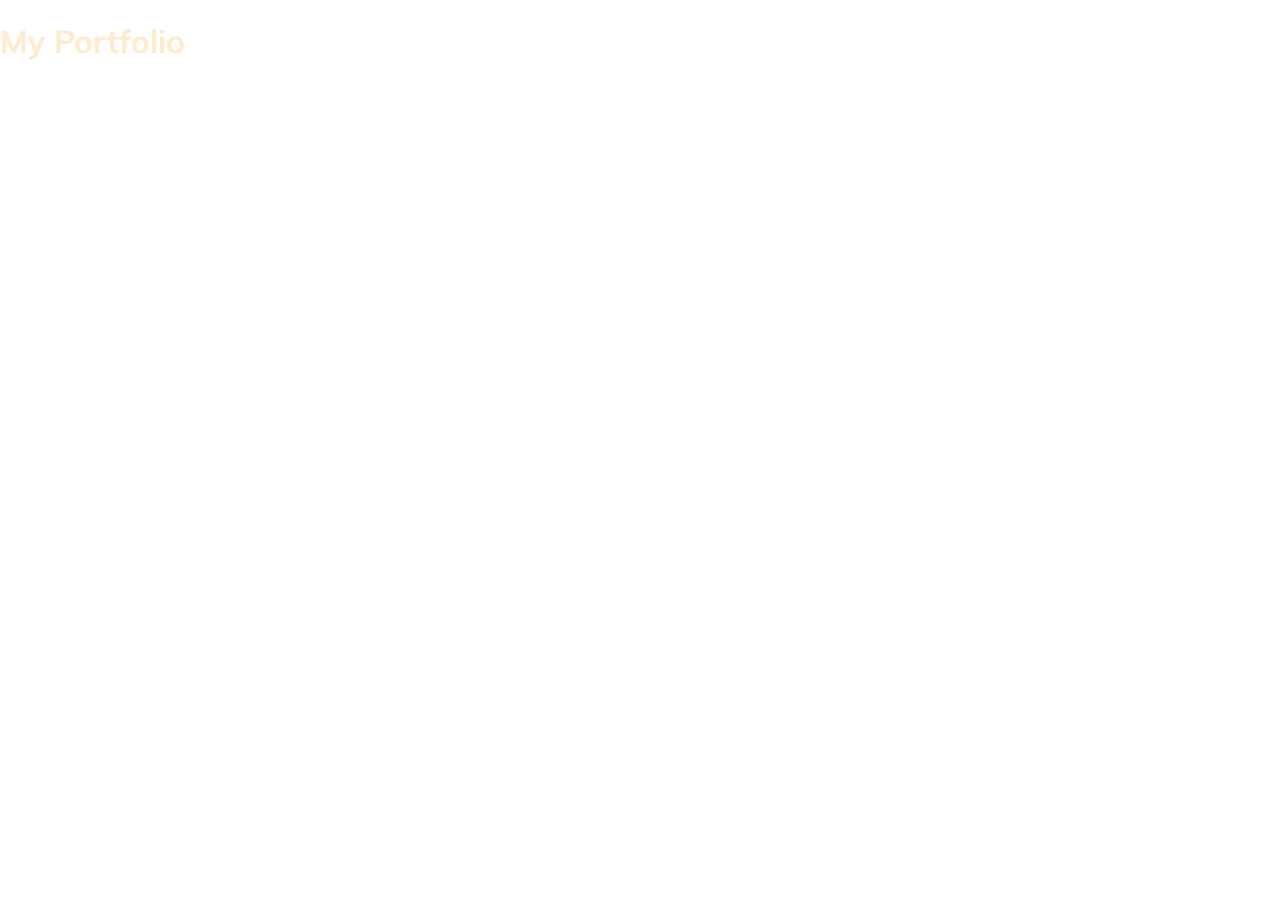
<file: index.html>
<!DOCTYPE html>
<html lang="en">
  <head>
    <meta charset="UTF-8" />
    <meta http-equiv="X-UA-Compatible" content="IE=edge" />
    <meta name="viewport" content="width=device-width, initial-scale=1.0" />
    <link
      rel="stylesheet"
      href="https://cdnjs.cloudflare.com/ajax/libs/font-awesome/6.0.0-beta3/css/all.min.css"
      integrity="sha512-Fo3rlrZj/k7ujTnHg4CGR2D7kSs0v4LLanw2qksYuRlEzO+tcaEPQogQ0KaoGN26/zrn20ImR1DfuLWnOo7aBA=="
      crossorigin="anonymous"
      referrerpolicy="no-referrer"
    />
    <link rel="stylesheet" href="style.css" />
    <title>My Portfolio!</title>
  </head>
  <body>
    <div class="nav">
      <h1>My Portfolio</h1>
    </div>
    <div class="main">
    <div class="container">
      
        
      <div
        class="panel active"
        style="
          background-image: url('https://images.unsplash.com/photo-1530089711124-9ca31fb9e863?ixlib=rb-1.2.1&ixid=MnwxMjA3fDB8MHxwaG90by1wYWdlfHx8fGVufDB8fHx8&auto=format&fit=crop&w=1169&q=80');
        "
      >
        <h3 id ="check_weather">Check Weather of any city!</h3>
        </div>

        <div class="panel"
        style="background-image: url('https://images.unsplash.com/photo-1634832802370-164cf82ec82a?ixlib=rb-1.2.1&ixid=MnwxMjA3fDB8MHxzZWFyY2h8M3x8Z2lwaHklMjBpbWFnZXxlbnwwfHwwfHw%3D&auto=format&fit=crop&w=500&q=60')";
        ">
     
        <h3 id ="giphy_search">Giphy Search!</h3>
      </div>
        
        <div
        class="panel"
        style="
          background-image: url('https://images.unsplash.com/photo-1522071820081-009f0129c71c?ixlib=rb-1.2.1&ixid=MnwxMjA3fDB8MHxwaG90by1wYWdlfHx8fGVufDB8fHx8&auto=format&fit=crop&w=1170&q=80')" >
        <h3 id="git_user">GitHub User Search!</h3>
      </div>
      <div
        class="panel"
        style="
          background-image: url('https://images.unsplash.com/photo-1618423835718-df9d86abc3bd?ixlib=rb-1.2.1&ixid=MnwxMjA3fDB8MHxwaG90by1wYWdlfHx8fGVufDB8fHx8&auto=format&fit=crop&w=687&q=80');
        "
      >
        <h3 id ="count_down">Countdown to the New Year!</h3>
        </div>
      <div
        class="panel"
        style="
          background-image: url('https://images.unsplash.com/photo-1543118141-8598f6bfbc0a?ixlib=rb-1.2.1&ixid=MnwxMjA3fDB8MHxzZWFyY2h8MTN8fHRoYW5rJTIweW91fGVufDB8fDB8fA%3D%3D&auto=format&fit=crop&w=500&q=60')">
        <h3 id = "success"></h3>
      </div>
    </div>

  </div><div class="nav">
    
  </div>
    
    <script src="app.js"></script>
  </body>
</html>
</file>
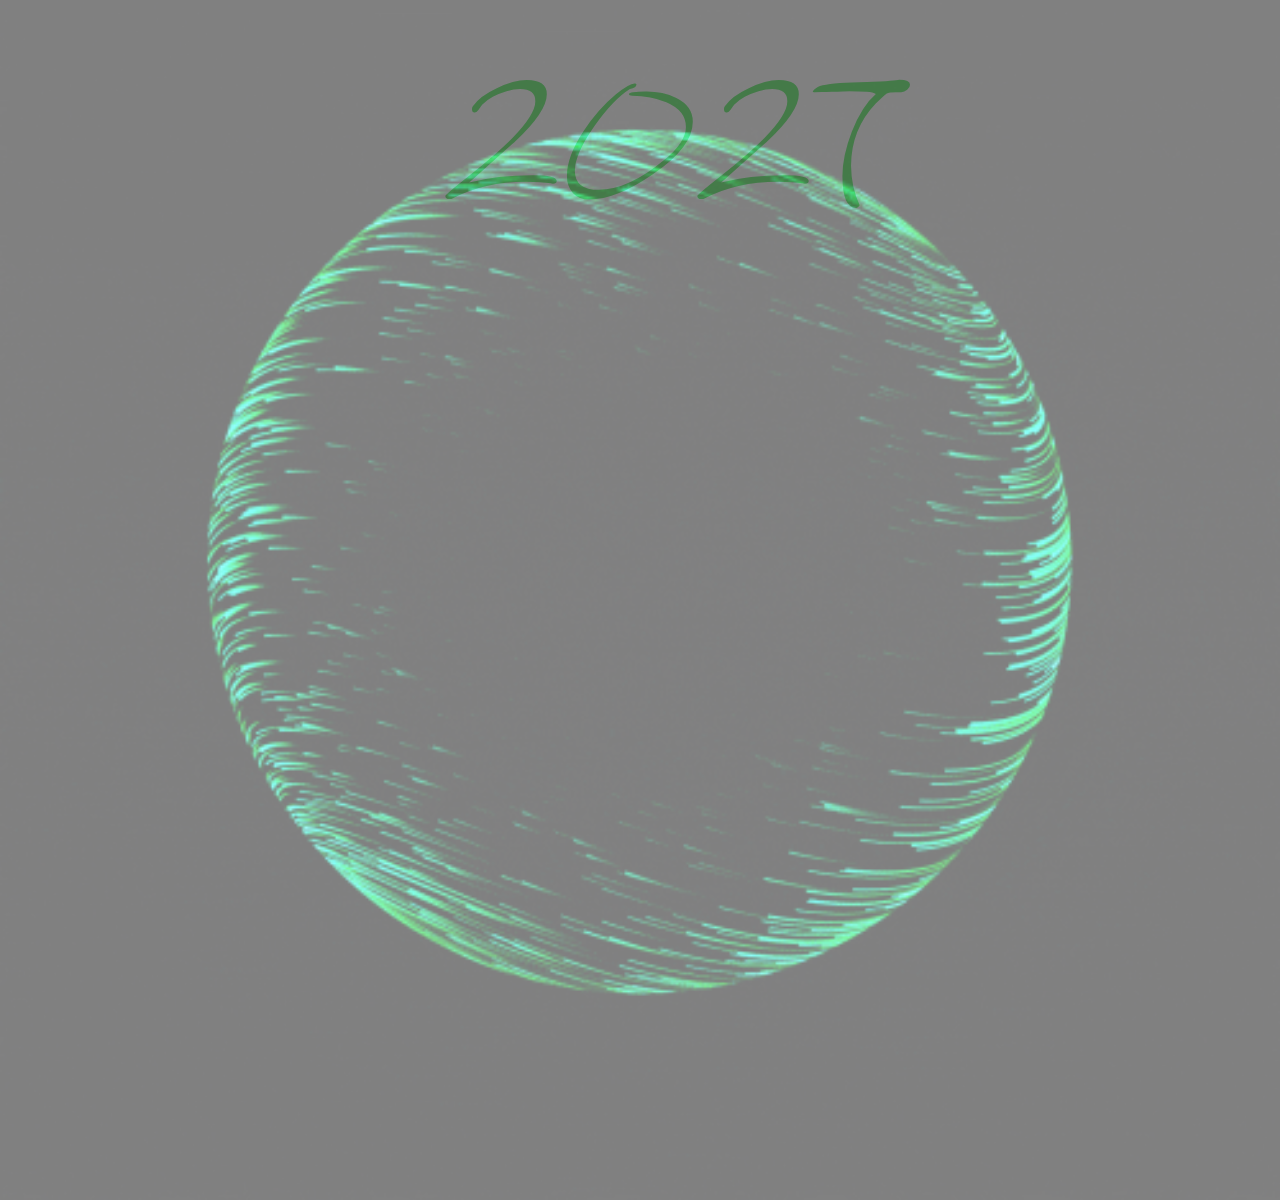
<file: ny.html>
<!DOCTYPE html>
<html lang="en">
  <head>
    <meta charset="UTF-8" />
    <meta http-equiv="X-UA-Compatible" content="IE=edge" />
    <meta name="viewport" content="width=device-width, initial-scale=1.0" />
    <link rel="stylesheet" href="ny.css" />
    <title>CountDown</title>
  </head>
  <body>
    <div id="the_year" class="the_year"></div>
    <h1>Let's CountDown to NEW YEAR!</h1>
    <div id="count_down" class="count_down">
      <div class="time">
        <h2 id="days_to_count">00</h2>
        <small>days</small>
      </div>

      <div class="time">
        <h2 id="hours_to_count">00</h2>
        <small>hours</small>
      </div>

      <div class="time">
        <h2 id="mins_to_count">00</h2>
        <small>mins</small>
      </div>

      <div class="time">
        <h2 id="seconds_to_count">00</h2>
        <small>seconds</small>
      </div>
    </div>
    <img src="./Load.gif" alt="Loading" class="load" id="load" />
    <script src="ny.js"></script>
  </body>
</html>
</file>
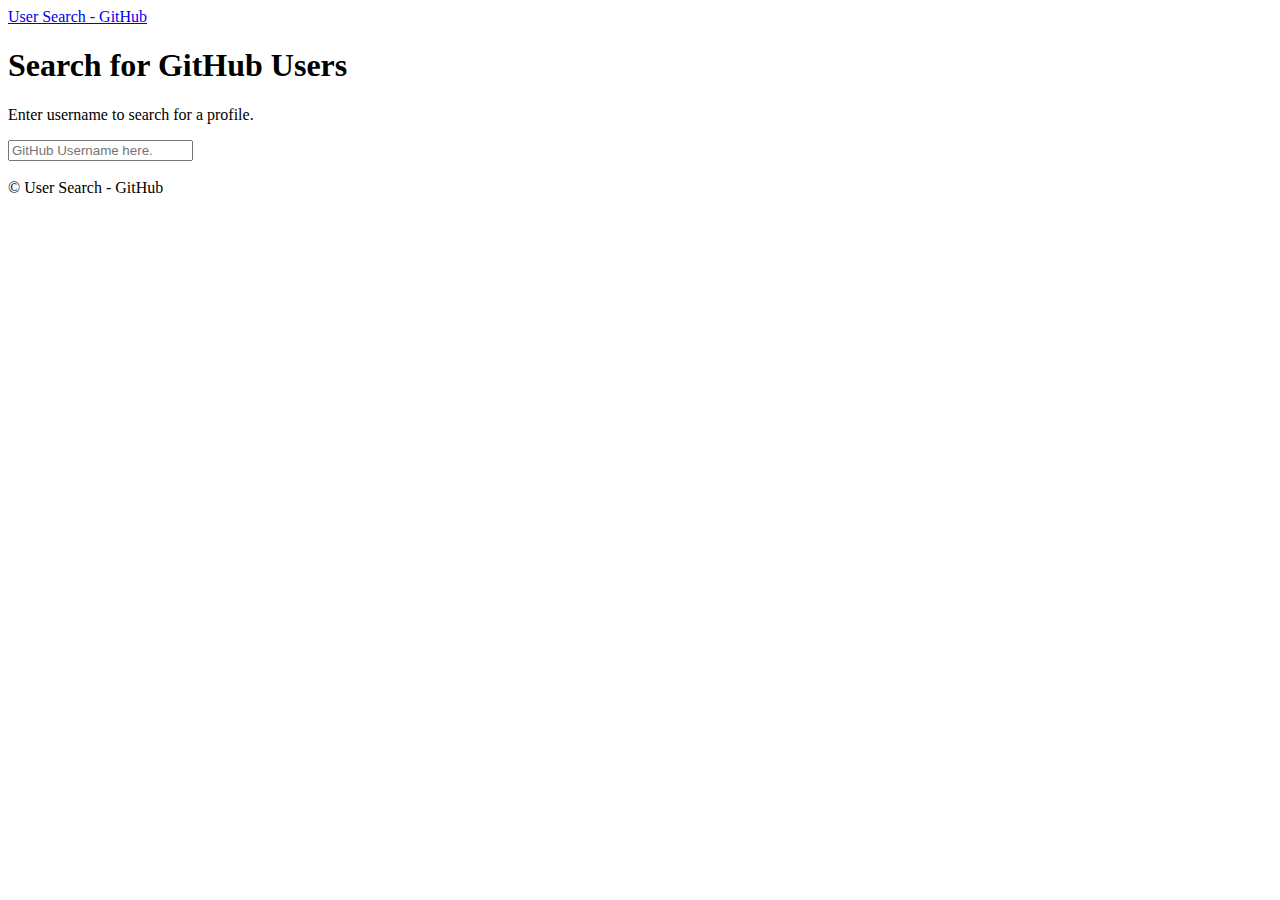
<file: user_search.html>
<!DOCTYPE html>
<html lang="en">
  <head>
    <meta charset="UTF-8" />
    <meta http-equiv="X-UA-Compatible" content="IE=edge" />
    <meta name="viewport" content="width=device-width, initial-scale=1.0" />
    <link
      rel="stylesheet"
      href="https://bootswatch.com/5/morph/bootstrap.min.css"
    />
    <title>User Search - GitHub</title>
  </head>
  <body>
    <nav class="navbar navbar-dark bg-primary mb-3">
      <div class="container">
        <a href="#" class="navbar-brand">User Search - GitHub</a>
      </div>
    </nav>

    <div class="container searchContainer">
        <div class="search card card-body">
            <h1>Search for GitHub Users</h1>
            <p>Enter username to search for a profile.</p>
            <input type="text" id="search_user" placeholder= "GitHub Username here." class="form-control"/>
        </div>
    </br>
    <div id="profile_display"></div>
    </div>

    <footer class="mt-5 p-3 text-center bg-light">
        &copy  User Search - GitHub
    </footer>

    <script
      src="https://cdn.jsdelivr.net/npm/bootstrap@5.1.3/dist/js/bootstrap.bundle.min.js"
      integrity="sha384-ka7Sk0Gln4gmtz2MlQnikT1wXgYsOg+OMhuP+IlRH9sENBO0LRn5q+8nbTov4+1p"
      crossorigin="anonymous"
    ></script>
    <script src="git.js"></script>
    <script src="user_search.js"></script>
  </body>
</html>
</file>
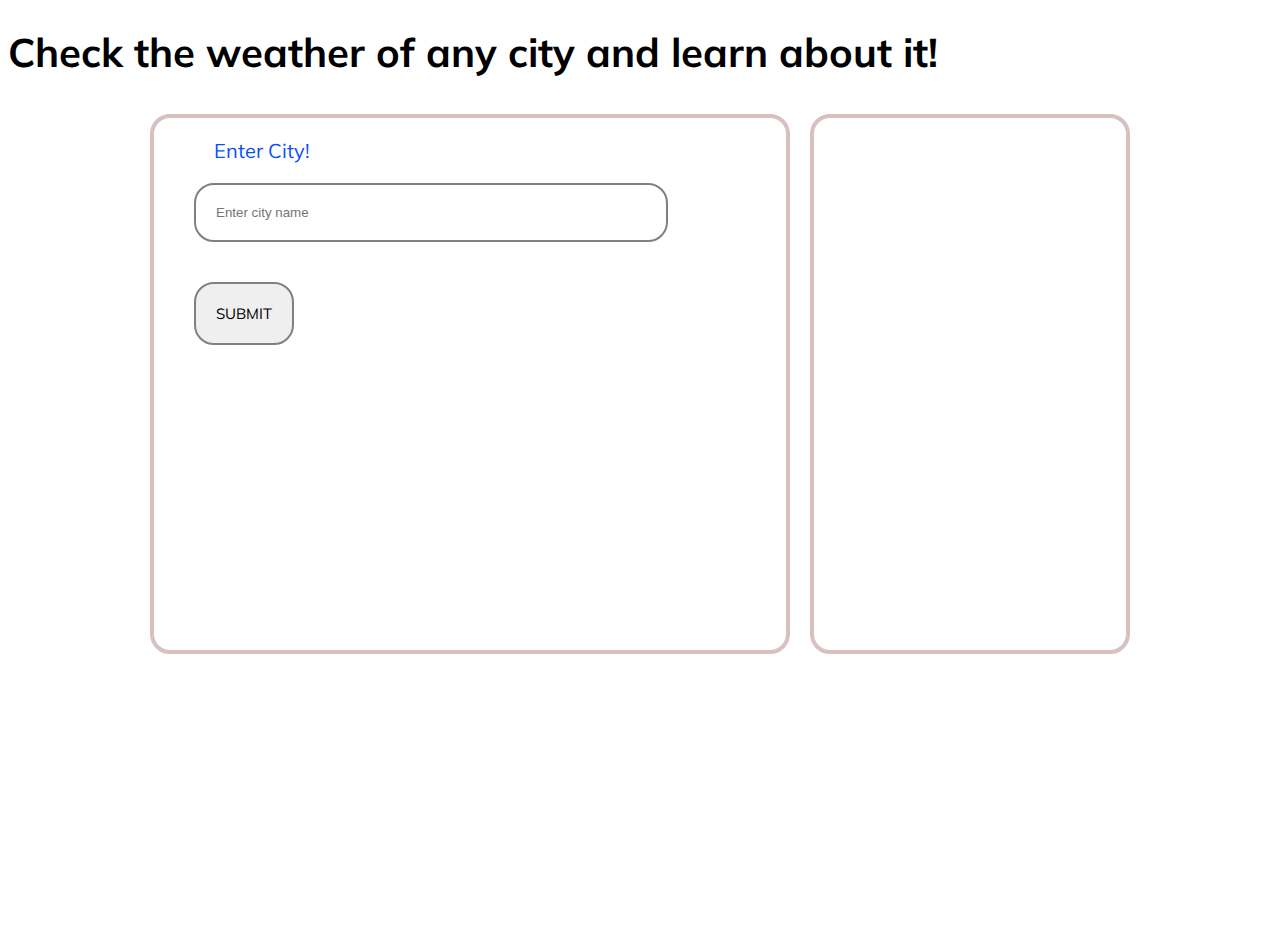
<file: weather.html>
<!DOCTYPE html>
<html lang="en">
  <head>
    <meta charset="UTF-8" />
    <meta http-equiv="X-UA-Compatible" content="IE=edge" />
    <meta name="viewport" content="width=device-width, initial-scale=1.0" />
    <link rel="stylesheet" href="weather.css" />
    <title>Weather App</title>
  </head>
  <body>
    <h1>Check the weather of any city and learn about it!</h1>
    <div class="container">
      <div class="search">
        <form>
          <span style="padding: 20px; margin: 20px; font-size: 20px"
            >Enter City!</span
          ><br />
          <input
            type="text"
            placeholder="Enter city name"
            id="city_name"
            required
            style="border: 2px solid grey; padding: 20px; margin: 20px"
          /><br />
          <button class="btn_style">SUBMIT</button>
        </form>
      </div>
      <div class="display_data"></div>
    </div>
    <script
      src="https://cdn.jsdelivr.net/npm/bootstrap@5.1.3/dist/js/bootstrap.bundle.min.js"
      integrity="sha384-ka7Sk0Gln4gmtz2MlQnikT1wXgYsOg+OMhuP+IlRH9sENBO0LRn5q+8nbTov4+1p"
      crossorigin="anonymous"
    ></script>
    <script src="weather_app.js"></script>
  </body>
</html>
</file>
<file: style.css>
@import url("https://fonts.googleapis.com/css?family=Muli&display=swap");

* {
  box-sizing: border-box;
}

body {
  font-family: "Muli", sans-serif;
  background-image: url("https://images.unsplash.com/photo-1519750783826-e2420f4d687f?ixlib=rb-1.2.1&ixid=MnwxMjA3fDB8MHxzZWFyY2h8NHx8bGlnaHQlMjBiYWNrZ3JvdW5kfGVufDB8fDB8fA%3D%3D&auto=format&fit=crop&w=500&q=60");
  background-repeat: none;
  background-position: center center;
  color: blanchedalmond;
  background-size: cover;
  margin: 0;
}

.main {
  display: flex;
  align-items: center;
  justify-content: center;
  height: 80vh;
  overflow: hidden;
}

.container {
  display: flex;
  width: 90vw;
}

.panel {
  height: 80vh;
  border-radius: 30px;
  background-size: cover;
  background-repeat: none;
  background-position: center;
  margin: 10px;
  height: 80vh;
  cursor: pointer;
  position: relative;
  flex: 0.5;
  transition: flex 0.5s ease-in;
}

.nav {
  width: 100vw;
  margin: 0;
}

.panel h3 {
  color: #ffffff;
  font-size: 20px;
  opacity: 0;
  bottom: 20px;
  left: 10px;
  position: absolute;
  margin: 0;
}

.active {
  flex: 5;
}
.panel.active h3 {
  opacity: 1;
  transition: opacity 0.3s ease-in 0.2s;
}

@media (max-width: 480px) {
  .container {
    width: 100vw;
  }

  .panel:nth-of-type(4),
  .panel:nth-of-type(5) {
    display: none;
  }
}
</file>
<file: ny.css>
@import url("https://fonts.googleapis.com/css2?family=Shalimar&display=swap");

* {
  box-sizing: border-box;
}

body {
  background-image: url("https://images.unsplash.com/photo-1517263904808-5dc91e3e7044?ixlib=rb-1.2.1&ixid=MnwxMjA3fDB8MHxwaG90by1wYWdlfHx8fGVufDB8fHx8&auto=format&fit=crop&w=688&q=80");
  background-size: cover;
  background-repeat: none;
  height: 100vh;
  background-position: center center;
  font-family: Shalimar, sans-serif;
  font-weight: inherit;
  color: rgba(246, 10, 108, 0.918);
  display: flex;
  flex-direction: column;
  align-items: center;
  justify-content: center;
  text-align: center;
  margin: 0;
  overflow: hidden;
}

.the_year {
  font-size: 220px;
  z-index: -1;
  position: absolute;
  opacity: 0.5;
  top: 20px;
  left: 35%;
  color: rgb(16, 230, 34);
}
h1 {
  padding-top: 15px;
  font-size: 80px;
}

.time {
  font-size: 67px;
  margin: 15px;
}

.time h2 {
  margin-bottom: 10px;
}
.count_down {
  display: none;
  align-items: center;
  justify-content: center;
}

.load {
  width: 100%;
  opacity: 50%;
}
</file>
<file: weather.css>
@import url("https://fonts.googleapis.com/css?family=Muli&display=swap");

* {
  box-sizing: border-box;
}

body {
  font-family: "Muli", sans-serif;
  background-image: url("https://images.unsplash.com/photo-1528460033278-a6ba57020470?ixlib=rb-1.2.1&ixid=MnwxMjA3fDB8MHxwaG90by1wYWdlfHx8fGVufDB8fHx8&auto=format&fit=crop&w=1470&q=80");
  height: 100vh;
  font-size: 20px;
  background-size: cover;
  background-repeat: none;
  overflow: hidden;
}

.container {
  display: flex;
  justify-content: center;
}
.search {
  width: 50vw;
  height: 60vh;
  border: 4px solid rgb(216, 192, 192);
  border-radius: 20px;
  margin: 10px;
  padding: 20px;
  background-size: cover;
  background-repeat: none;
  color: rgb(7, 79, 246);
  position: relative;
}

#city_name {
  border: 4px solid grey;
  border-radius: 20px;
  width: 80%;
}

.display_data {
  width: 25vw;
  border: 4px solid rgb(216, 192, 192);
  border-radius: 20px;
  margin: 10px;
  padding: 20px;
  background-size: cover;
  background-repeat: none;
  color: brown;
  position: relative;
}

.brief_data {
  border: 4px solid rgb(216, 192, 192);
  height: 30vh;
  border-radius: 20px;
  margin: 10px;
  padding: 20px;
  background-size: cover;
  background-repeat: none;
  color: brown;
}

.btn_style {
  font-family: inherit;
  font-size: 15px;
  border-radius: 20px;
  border: 2px solid grey;
  padding: 20px;
  margin: 20px;
}
</file>
